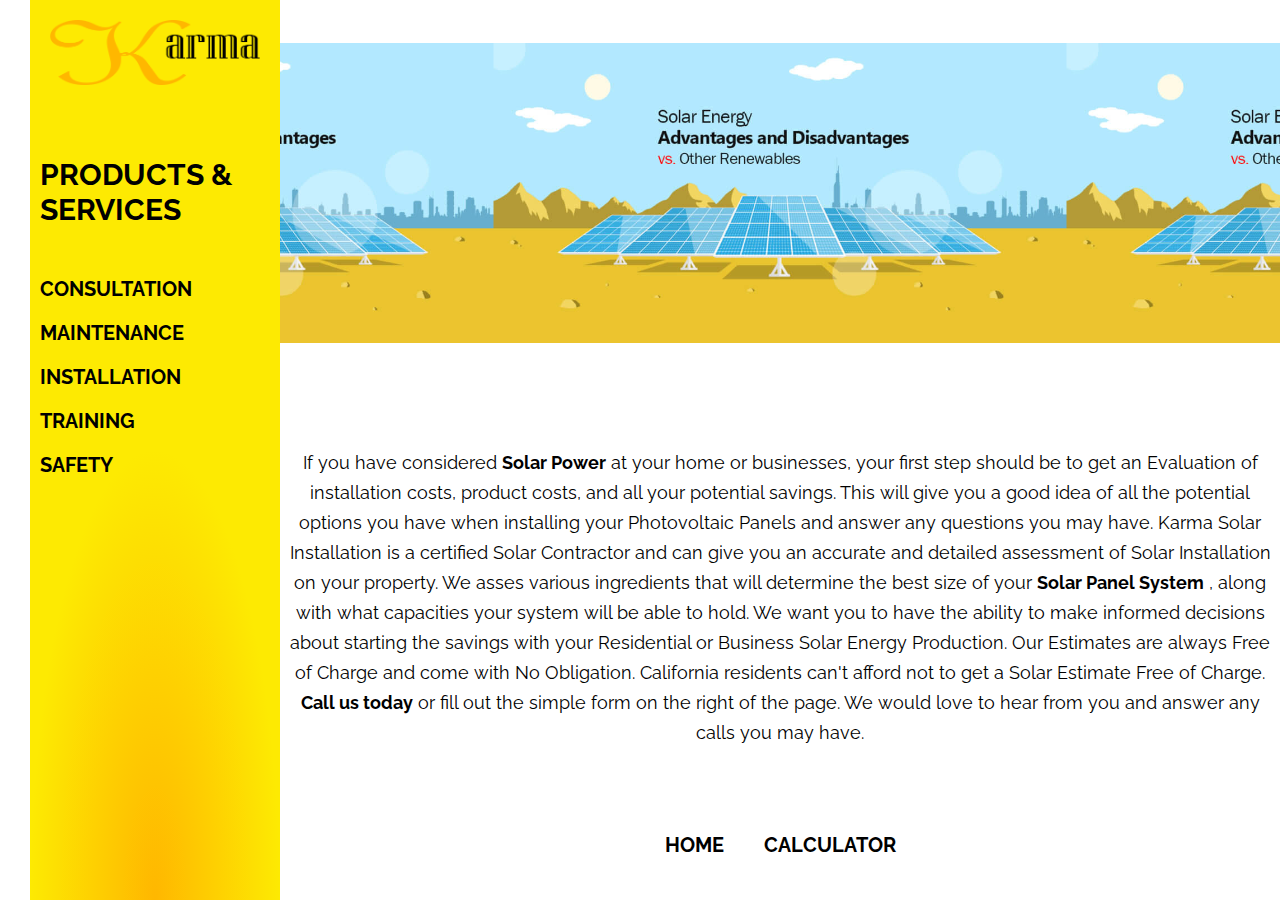
<file: product/index.html>
<!DOCTYPE html>
<html lang="en">
  <head>
    <meta charset="UTF-8" />
    <meta name="viewport" content="width=device-width, initial-scale=1.0" />
    <meta http-equiv="X-UA-Compatible" content="ie=edge" />
    <title>PRODUCTS AND SERVICES</title>
  </head>
  <link rel="stylesheet" href="../css/products-section.css" />
  <link
    href="https://fonts.googleapis.com/css?family=Raleway:400,700&display=swap"
    rel="stylesheet"
  />

  <link
    rel="stylesheet"
    href="https://cdnjs.cloudflare.com/ajax/libs/animate.css/3.7.2/animate.min.css"
  />

  <body class="animated fadeIn">
    <main class="container">
      <div class="section-left">
        <img src="../img/logo.png" alt="karmanor" class="logo" />
        <div class="navbar">
          <h3 class="heading-primary">PRODUCTS & SERVICES</h3>
          <ul class="navbar-items">
            <li><a href="" class="l"> CONSULTATION</a></li>
            <li>
              <a
                href="http://www.altenergy.org/renewables/solar/DIY/solar-maintenance.html"
                target="_blank"
              >
                MAINTENANCE</a
              >
            </li>
            <li>
              <a
                href="https://news.energysage.com/solar-panel-installation-guide-what-should-you-expect/"
                target="_blank"
              >
                INSTALLATION</a
              >
            </li>
            <li>
              <a
                href="https://www.solarenergy.org/training-schedule/"
                target="_blank"
              >
                TRAINING</a
              >
            </li>
            <li>
              <a
                href="https://ilovemysolar.com/are-solar-panels-safe/"
                target="_blank"
              >
                SAFETY</a
              >
            </li>
          </ul>
        </div>
      </div>

      <div class="section-right">
        <div class="banner"></div>
        <div class="content">
          <p class="content-text">
            If you have considered <strong>Solar Power</strong> at your home or
            businesses, your first step should be to get an Evaluation of
            installation costs, product costs, and all your potential savings.
            This will give you a good idea of all the potential options you have
            when installing your Photovoltaic Panels and answer any questions
            you may have. Karma Solar Installation is a certified Solar
            Contractor and can give you an accurate and detailed assessment of
            Solar Installation on your property. We asses various ingredients
            that will determine the best size of your
            <strong>Solar Panel System</strong> , along with what capacities
            your system will be able to hold. We want you to have the ability to
            make informed decisions about starting the savings with your
            Residential or Business Solar Energy Production. Our Estimates are
            always Free of Charge and come with No Obligation. California
            residents can't afford not to get a Solar Estimate Free of Charge.
            <strong>Call us today</strong> or fill out the simple form on the
            right of the page. We would love to hear from you and answer any
            calls you may have.
          </p>
        </div>

        <ul class="navbar-bottom">
          <li><a href="../index.html">HOME </a></li>
          <li><a href="../calculator/index.html">CALCULATOR</a></li>
        </ul>
      </div>
    </main>
  </body>
</html>
</file>
<file: css/products-section.css>
* {
  margin: 0;
  padding: 0;
  box-sizing: border-box;
}
html {
  font-size: 10px;
}
body {
  font-family: "Raleway", sans-serif;
}
button {
  border: 0;
  padding: 0;
}
a {
  text-decoration: none;
  color: black;
}
li {
  list-style: none;
}

.container {
  display: flex;
}

.section-left {
  background: radial-gradient(
      50% 50% at 50% 100%,
      #ffb700 0%,
      rgba(255, 255, 255, 0) 100%
    ),
    #fdea02;
  height: 100vh;
  width: 27rem;
  margin-left: 3rem;
}

.logo {
  width: 25rem;
  padding: 2rem;
}
.heading-primary {
  font-size: 3rem;
  font-weight: 700;
  margin-top: 5rem;
}
.navbar {
  padding: 0 1rem;
  font-size: 2rem;
}
.navbar-items {
  margin-top: 5rem;
}
.navbar-items li {
  margin: 2rem 0;
  font-weight: bold;
}
.navbar-items li:hover {
  text-decoration: underline;
}
.section-right {
  display: flex;
  flex-direction: column;
  justify-content: space-around;
  max-width: 115rem;
  margin: 0 auto;
}
.banner {
  background-image: url("/img/banner.jpg");
  background-position: top;
  background-size: contain;
  height: 30rem;
}
.content {
  margin-top: 2rem;
  font-size: 1.8rem;
  text-align: center;
  line-height: 3rem;
}
.navbar-bottom {
  display: flex;
  font-size: 2rem;
  font-weight: 700;
  justify-content: center;
}
.navbar-bottom li {
  margin: 0 2rem;
}
.navbar-bottom li:hover {
  text-decoration: underline;
}

/* Responsiveness */
@media only screen and (min-device-width: 320px) and (max-device-width: 640px) {
  .container {
    display: flex;
    flex-direction: column;
  }
  .section-left {
    background: radial-gradient(
        50% 50% at 50% 100%,
        #ffb700 0%,
        rgba(255, 255, 255, 0) 100%
      ),
      #fdea02;
    height: 20rem;
    width: 100%;
    margin-left: 0;
    text-align: center;
  }

  .logo {
    width: 15rem;
    padding: 1rem;
  }
  .heading-primary {
    font-size: 1.3rem;
    font-weight: 700;
    margin-top: 0.5rem;
  }
  .navbar {
    padding: 0;
    font-size: 1rem;
  }
  .navbar-items {
    margin-top: 1rem;
  }
  .navbar-items li {
    margin: 0.8rem 0;
    font-weight: bold;
  }
  .navbar-items li:hover {
    text-decoration: underline;
  }
  .section-right {
    display: flex;
    flex-direction: column;
    justify-content: initial;
    margin: 1rem auto;
  }
  .banner {
    background-image: url("../img/banner.jpg");
    background-position: top;
    background-size: contain;
    background-repeat: no-repeat;
    height: 20rem;
  }
  .content {
    margin-top: 1rem;
    padding: 1rem;
    font-size: 1.2rem;
    text-align: center;
    line-height: 3rem;
  }
  .navbar-bottom {
    display: flex;
    font-size: 1.5rem;
    font-weight: 700;
    justify-content: center;
  }
  .navbar-bottom li {
    margin: 0 2rem;
  }
  .navbar-bottom li:hover {
    text-decoration: underline;
  }
}
@media only screen and (min-device-width: 768px) and (max-device-width: 1023px) {
  .banner {
    background-image: url("/img/banner.jpg");
    background-position: top;
    background-size: contain;
    background-repeat: no-repeat;
  }
}
</file>
